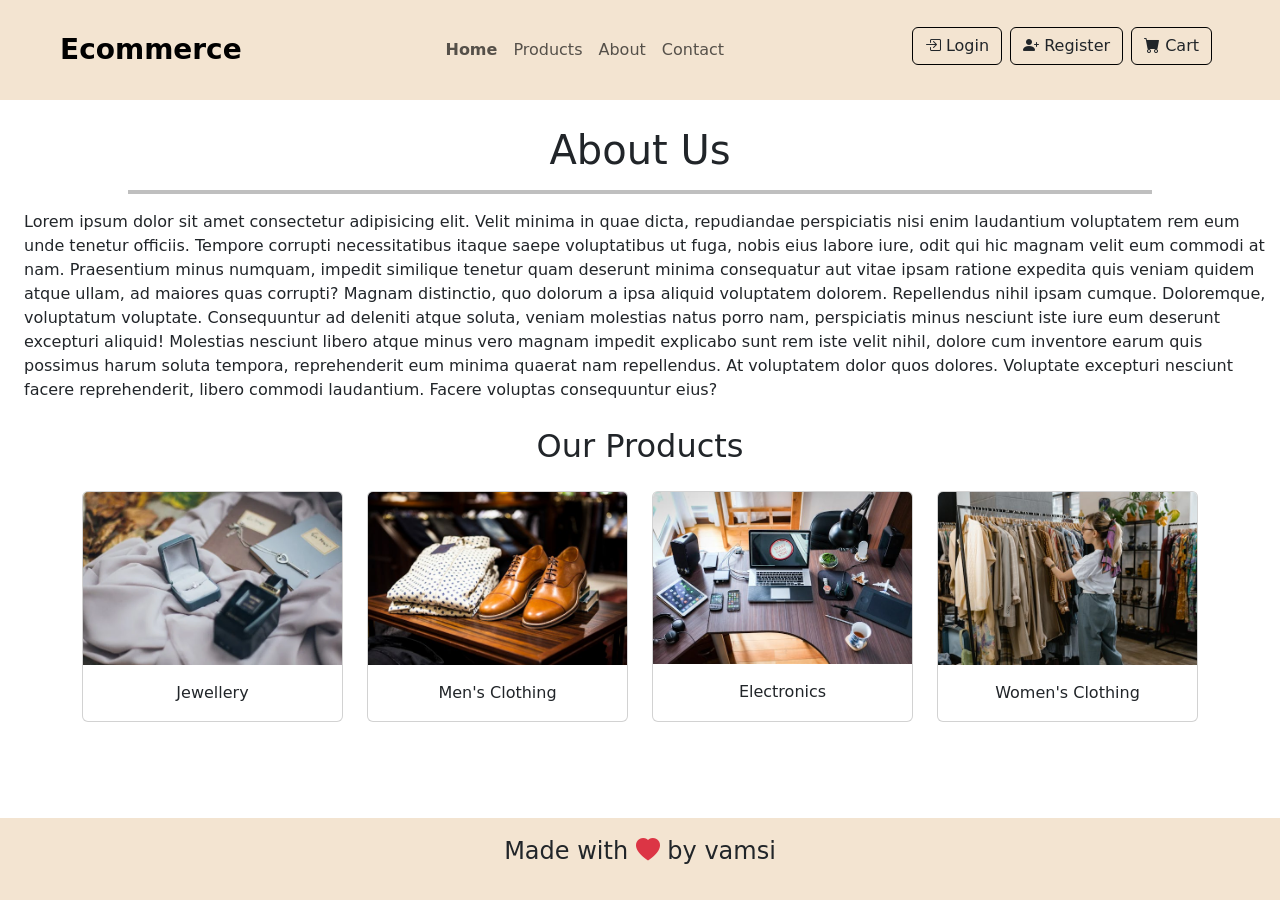
<file: About.html>
<!DOCTYPE html>
<html lang="en">

<head>
    <meta charset="UTF-8">
    <meta name="viewport" content="width=device-width, initial-scale=1.0">
    <title>E-commerce </title>
    <link rel="stylesheet" href="./cs.css">
    <link href="https://cdn.jsdelivr.net/npm/bootstrap@5.3.8/dist/css/bootstrap.min.css" rel="stylesheet"
        integrity="sha384-sRIl4kxILFvY47J16cr9ZwB07vP4J8+LH7qKQnuqkuIAvNWLzeN8tE5YBujZqJLB" crossorigin="anonymous">
    <link rel="stylesheet" href="https://cdn.jsdelivr.net/npm/bootstrap-icons@1.13.1/font/bootstrap-icons.min.css">
</head>

<body>
    <header class="px-0 py-0 px-md-5 py-md-3">
        <nav class="navbar navbar-expand-lg ">
            <div class="container-fluid">
                <a class="navbar-brand fw-bold fs-3 " href="./index.html">Ecommerce</a>
                <button class="navbar-toggler" type="button" data-bs-toggle="collapse"
                    data-bs-target="#navbarSupportedContent" aria-controls="navbarSupportedContent"
                    aria-expanded="false" aria-label="Toggle navigation">
                    <span class="navbar-toggler-icon"></span>
                </button>
                <div class="collapse navbar-collapse" id="navbarSupportedContent">
                    <ul class="navbar-nav  mb-2 mb-lg-0 ms-auto ">
                        <li class="nav-item ">
                            <a href="./index.html" class="nav-link fs-6 fw-bold">Home</a>
                        </li>
                        <li class="nav-item">
                            <a href="./product.html" class="nav-link fs-6">Products</a>
                        </li>
                        <li class="nav-item">
                            <a href="./About.html" class="nav-link fs-6">About</a>
                        </li>
                        <li class="nav-item">
                            <a href="./Contact.html" class="nav-link fs-6">Contact</a>
                        </li>
                    </ul>
                    <ul class=" head-acc navbar-nav ms-auto">
                        <li class="nav-item me-lg-2 mb-2 btn-hover d-md-inline-block">
                            <a href="./login.html" class="btn border-1 border-black ">
                                <span><i class="bi bi-box-arrow-in-right"></i></span>
                                <span class="fs-6">Login</span>
                            </a>
                        </li>

                        <li class="nav-item me-lg-2 mb-2 btn-hover">
                            <a href="./register.html" class="btn border-1 border-black">
                                <span><i class="bi bi-person-plus-fill"></i></span>
                                <span class="fs-6">Register</span>
                            </a>
                        </li>

                        <li class="nav-item me-lg-2 mb-2 btn-hover">
                            <a href="./cart.html" class="btn border-1 border-black">
                                <span><i class="bi bi-cart-fill"></i></span>
                                <span class="fs-6">Cart<span class="prod-length"></span></span>
                            </a>
                        </li>


                    </ul>
                </div>

            </div>
        </nav>

    </header>

    <main>

        <h1 class=" text-center" style="margin-top:2%;">About Us</h1>
        <hr style="width:80% ;margin-left: 10%;border:2px solid black">
        <p class="par-text ms-4 me-2">Lorem ipsum dolor sit amet consectetur adipisicing elit. Velit minima in quae
            dicta,
            repudiandae
            perspiciatis nisi enim laudantium voluptatem rem eum unde tenetur officiis. Tempore corrupti necessitatibus
            itaque saepe voluptatibus ut fuga, nobis eius labore iure, odit qui hic magnam velit eum commodi at
            nam.<span class="spn2">
                Praesentium minus numquam, impedit similique tenetur quam deserunt minima consequatur aut vitae ipsam
                ratione
                expedita quis veniam quidem atque ullam, ad maiores quas corrupti? Magnam distinctio, quo dolorum a ipsa
                aliquid
                voluptatem dolorem. Repellendus nihil ipsam cumque.</span><span class="spn"> Doloremque, voluptatum
                voluptate.
                Consequuntur ad deleniti
                atque soluta, veniam molestias natus porro nam, perspiciatis minus nesciunt iste iure eum deserunt
                excepturi
                aliquid! Molestias nesciunt libero atque minus vero magnam impedit explicabo sunt rem iste velit nihil,
                dolore
                cum inventore earum quis possimus harum soluta tempora, reprehenderit eum minima quaerat nam
                repellendus. At
                voluptatem dolor quos dolores. Voluptate excepturi nesciunt facere reprehenderit, libero commodi
                laudantium.
                Facere voluptas consequuntur eius?</span></p>




        <h2 class=" text-center" style="margin:2% 0;">Our Products</h2>

        <div class="container">
            <div class="row g-4 abt-img">

                <div class="col-lg-3 col-md-6 col-sm-12">
                    <div class="card h-100">
                        <img src="./photos/about/pexels-photo-1927259.webp" class="card-img-top">
                        <div class="card-body text-center">
                            <p class="card-text">Jewellery</p>
                        </div>
                    </div>
                </div>

                <div class="col-lg-3 col-md-6 col-sm-12">
                    <div class="card h-100">
                        <img src="./photos/about/pexels-photo-298863.jpeg" class="card-img-top">
                        <div class="card-body text-center">
                            <p class="card-text">Men's Clothing</p>
                        </div>
                    </div>
                </div>

                <div class="col-lg-3 col-md-6 col-sm-12">
                    <div class="card h-100">
                        <img src="./photos/about/pexels-photo-356056.jpeg" class="card-img-top">
                        <div class="card-body text-center">
                            <p class="card-text">Electronics</p>
                        </div>
                    </div>
                </div>

                <div class="col-lg-3 col-md-6 col-sm-12">
                    <div class="card h-100">
                        <img src="./photos/about/pexels-photo-7679720.jpeg" class="card-img-top">
                        <div class="card-body text-center">
                            <p class="card-text">Women's Clothing</p>
                        </div>
                    </div>
                </div>

            </div>
        </div>



    </main>









    <footer class="text-center fs-4 ">
        <p>Made with <i class="bi bi-heart-fill text-danger"></i> by vamsi</p>
    </footer>








    <script src="https://cdn.jsdelivr.net/npm/bootstrap@5.3.8/dist/js/bootstrap.bundle.min.js"
        integrity="sha384-FKyoEForCGlyvwx9Hj09JcYn3nv7wiPVlz7YYwJrWVcXK/BmnVDxM+D2scQbITxI"
        crossorigin="anonymous"></script>


</body>

</html>
</file>
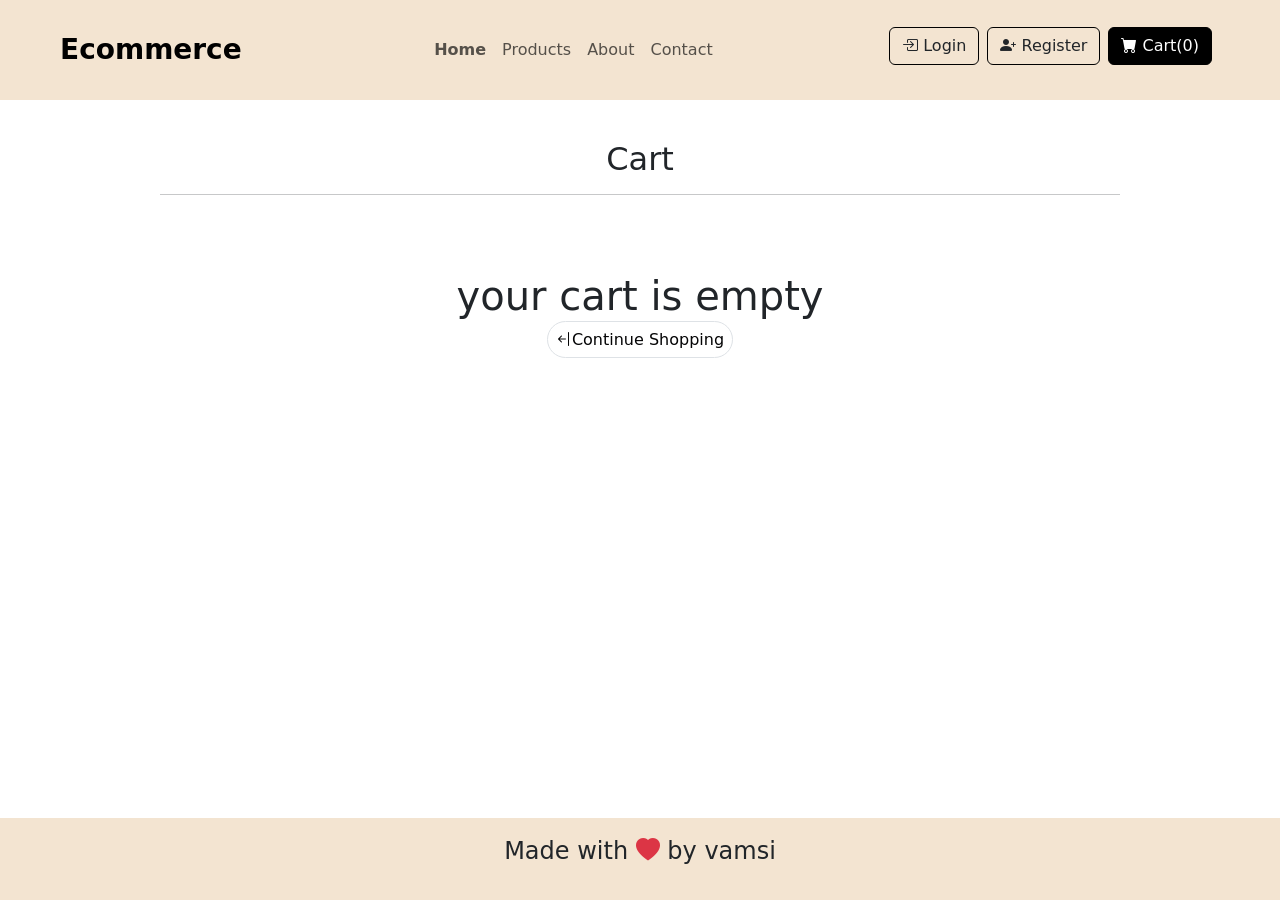
<file: cart.html>
<!DOCTYPE html>
<html lang="en">

<head>
    <meta charset="UTF-8">
    <meta name="viewport" content="width=device-width, initial-scale=1.0">
    <title>E-commerce </title>
    <link rel="stylesheet" href="./cs.css">
    <link href="https://cdn.jsdelivr.net/npm/bootstrap@5.3.8/dist/css/bootstrap.min.css" rel="stylesheet"
        integrity="sha384-sRIl4kxILFvY47J16cr9ZwB07vP4J8+LH7qKQnuqkuIAvNWLzeN8tE5YBujZqJLB" crossorigin="anonymous">
    <link rel="stylesheet" href="https://cdn.jsdelivr.net/npm/bootstrap-icons@1.13.1/font/bootstrap-icons.min.css">
</head>

<body>
    <header class="px-0 py-0 px-md-5 py-md-3">
        <nav class="navbar navbar-expand-lg ">
            <div class="container-fluid">
                <a class="navbar-brand fw-bold fs-3 " href="./index.html">Ecommerce</a>
                <button class="navbar-toggler" type="button" data-bs-toggle="collapse"
                    data-bs-target="#navbarSupportedContent" aria-controls="navbarSupportedContent"
                    aria-expanded="false" aria-label="Toggle navigation">
                    <span class="navbar-toggler-icon"></span>
                </button>
                <div class="collapse navbar-collapse" id="navbarSupportedContent">
                    <ul class="navbar-nav  mb-2 mb-lg-0 ms-auto ">
                        <li class="nav-item ">
                            <a href="./index.html" class="nav-link fs-6 fw-bold">Home</a>
                        </li>
                        <li class="nav-item">
                            <a href="./product.html" class="nav-link fs-6">Products</a>
                        </li>
                        <li class="nav-item">
                            <a href="./About.html" class="nav-link fs-6">About</a>
                        </li>
                        <li class="nav-item">
                            <a href="./Contact.html" class="nav-link fs-6">Contact</a>
                        </li>
                    </ul>
                    <ul class="head-acc navbar-nav ms-auto">
                        <li class="nav-item me-lg-2 mb-2 btn-hover">
                            <a href="./login.html" class="btn border-1 border-black ">
                                <span><i class="bi bi-box-arrow-in-right"></i></span>
                                <span class="fs-6">Login</span>
                            </a>
                        </li>

                        <li class=" head-acc nav-item me-lg-2 mb-2 btn-hover ">
                            <a href="./register.html" class="btn border-1 border-black ">
                                <span><i class="bi bi-person-plus-fill"></i></span>
                                <span class="fs-6">Register</span>
                            </a>
                        </li>

                        <li class=" head-acc nav-item me-lg-2 mb-2 btn-hover">
                            <a class="btn border-1 border-black bg-black text-white">
                                <span><i class="bi bi-cart-fill"></i></span>
                                <span class="fs-6">Cart(<span class="prod-length"></span>)</span>
                            </a>
                        </li>


                    </ul>
                </div>

            </div>
        </nav>

    </header>

    <main>
        <h2 style="text-align:center;margin-top:40px;">Cart</h2>
        <hr class="w-75 mx-auto">
        <div id="default-cart" style="text-align:center;margin-top:6%">
            <h1>your cart is empty</h1>
            <a href="./index.html" class="p-2 border rounded-5 btn-hover">
                <i class="bi bi-arrow-bar-left"></i>Continue Shopping</a>

        </div>
        <div id="cart-page" class="container mt-4">



            <!-- Products will come here -->
            <div class="d-lg-flex carw">
                <div class="border border-black  custom-width  ">
                    <h2 class=" border-bottom pb-2">Items</h2>
                    <div id="cartdispprod">
                    </div>
                </div>


                <!-- Total price -->
                <div class=" ms-sm-5 border border-black mt-el-5 summt " style="height:250px;width:300px">
                    <h3 style="padding: 5px 0 0 5px;"> Order summary</h3>
                    <hr>

                    <div id="totalprice" class="mt-4 text-end fs-5 fw-bold"></div>

                </div>

            </div>

        </div>
    </main>










    <footer class="text-center fs-4 ">
        <p>Made with <i class="bi bi-heart-fill text-danger"></i> by vamsi</p>
    </footer>






    <script src="https://cdn.jsdelivr.net/npm/bootstrap@5.3.8/dist/js/bootstrap.bundle.min.js"
        integrity="sha384-FKyoEForCGlyvwx9Hj09JcYn3nv7wiPVlz7YYwJrWVcXK/BmnVDxM+D2scQbITxI"
        crossorigin="anonymous"></script>
    <script src="./cartjs.js"></script>

</body>

</html>
</file>
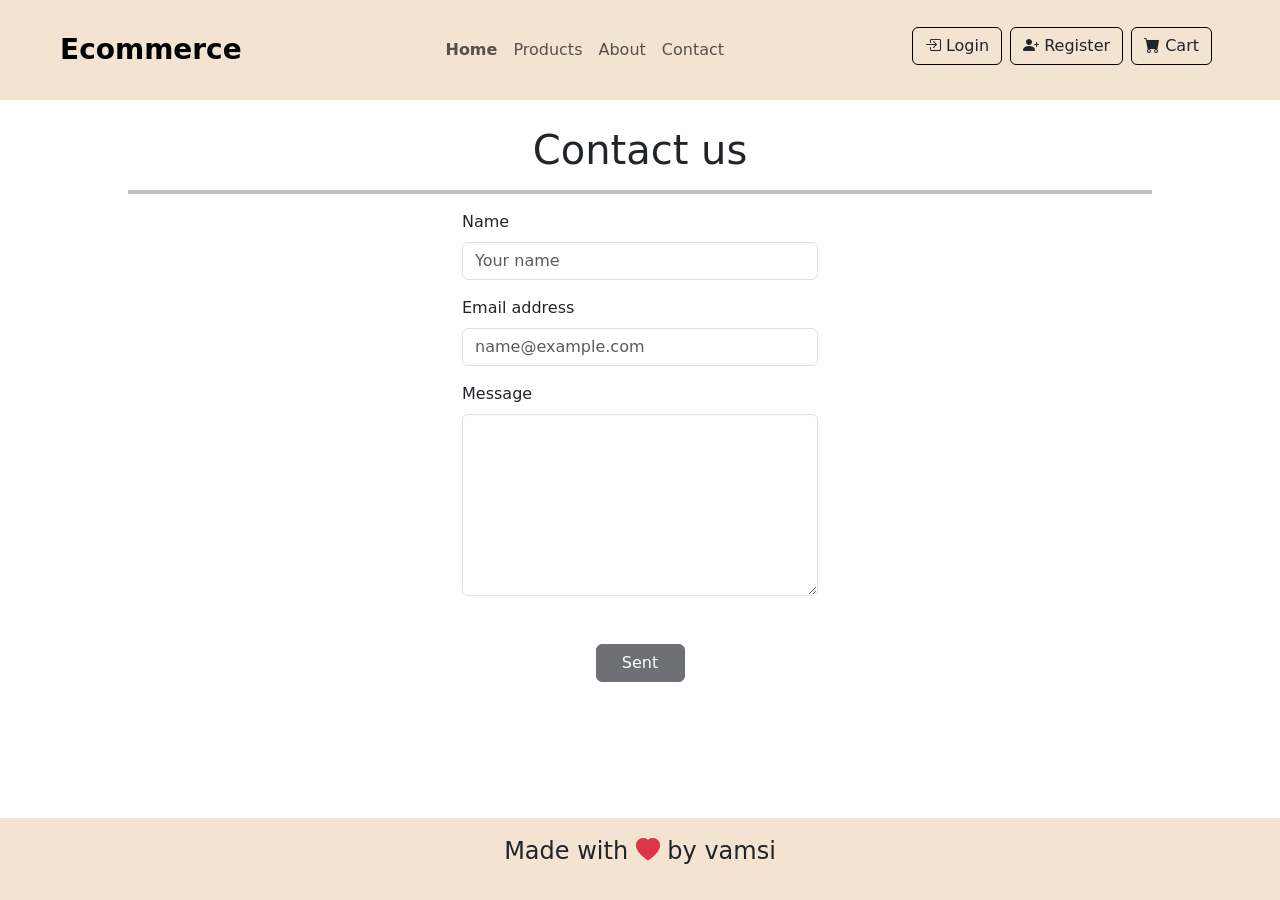
<file: Contact.html>
<!DOCTYPE html>
<html lang="en">

<head>
    <meta charset="UTF-8">
    <meta name="viewport" content="width=device-width, initial-scale=1.0">
    <title>E-commerce </title>
    <link rel="stylesheet" href="./cs.css">
    <link href="https://cdn.jsdelivr.net/npm/bootstrap@5.3.8/dist/css/bootstrap.min.css" rel="stylesheet"
        integrity="sha384-sRIl4kxILFvY47J16cr9ZwB07vP4J8+LH7qKQnuqkuIAvNWLzeN8tE5YBujZqJLB" crossorigin="anonymous">
    <link rel="stylesheet" href="https://cdn.jsdelivr.net/npm/bootstrap-icons@1.13.1/font/bootstrap-icons.min.css">
</head>

<body>
    <header class="px-0 py-0 px-md-5 py-md-3">
        <nav class="navbar navbar-expand-lg ">
            <div class="container-fluid">
                <a class="navbar-brand fw-bold fs-3 " href="./index.html">Ecommerce</a>
                <button class="navbar-toggler" type="button" data-bs-toggle="collapse"
                    data-bs-target="#navbarSupportedContent" aria-controls="navbarSupportedContent"
                    aria-expanded="false" aria-label="Toggle navigation">
                    <span class="navbar-toggler-icon"></span>
                </button>
                <div class="collapse navbar-collapse" id="navbarSupportedContent">
                    <ul class="navbar-nav  mb-2 mb-lg-0 ms-auto ">
                        <li class="nav-item ">
                            <a href="./index.html" class="nav-link fs-6 fw-bold">Home</a>
                        </li>
                        <li class="nav-item">
                            <a href="./product.html" class="nav-link fs-6">Products</a>
                        </li>
                        <li class="nav-item">
                            <a href="./About.html" class="nav-link fs-6">About</a>
                        </li>
                        <li class="nav-item">
                            <a href="./Contact.html" class="nav-link fs-6">Contact</a>
                        </li>
                    </ul>
                    <ul class=" head-acc navbar-nav ms-auto">
                        <li class="nav-item me-lg-2 mb-2 btn-hover d-md-inline-block">
                            <a href="./login.html" class="btn border-1 border-black ">
                                <span><i class="bi bi-box-arrow-in-right"></i></span>
                                <span class="fs-6">Login</span>
                            </a>
                        </li>

                        <li class="nav-item me-lg-2 mb-2 btn-hover">
                            <a href="./register.html" class="btn border-1 border-black">
                                <span><i class="bi bi-person-plus-fill"></i></span>
                                <span class="fs-6">Register</span>
                            </a>
                        </li>

                        <li class="nav-item me-lg-2 mb-2 btn-hover">
                            <a href="./cart.html" class="btn border-1 border-black">
                                <span><i class="bi bi-cart-fill"></i></span>
                                <span class="fs-6">Cart<span class="prod-length"></span></span>
                            </a>
                        </li>


                    </ul>
                </div>

            </div>
        </nav>

    </header>

    <main>

        <h1 class=" text-center" style="margin-top:2%;">Contact us</h1>
        <hr style="width:80% ;margin-left: 10%;border:2px solid black">


        <div class="container">
            <div class="row justify-content-center">
                <div class="col-lg-4 col-md-6 col-sm-10">

                    <div class="mb-3">
                        <label class="form-label">Name</label>
                        <input type="text" class="form-control" placeholder="Your name">
                    </div>

                    <div class="mb-3">
                        <label class="form-label">Email address</label>
                        <input type="email" class="form-control" placeholder="name@example.com">
                    </div>

                    <div class="mb-3">
                        <label class="form-label">Message</label>
                        <textarea class="form-control" rows="7"></textarea>
                    </div>
                    <div class="text-center mt-5">
                        <button type="submit" class="btn btn-dark w-25 disabled">
                            Sent
                        </button>
                    </div>
                </div>
            </div>
        </div>



    </main>












    <footer class="text-center fs-4 ">
        <p>Made with <i class="bi bi-heart-fill text-danger"></i> by vamsi</p>
    </footer>





    <script src="https://cdn.jsdelivr.net/npm/bootstrap@5.3.8/dist/js/bootstrap.bundle.min.js"
        integrity="sha384-FKyoEForCGlyvwx9Hj09JcYn3nv7wiPVlz7YYwJrWVcXK/BmnVDxM+D2scQbITxI"
        crossorigin="anonymous"></script>
</body>

</html>
</file>
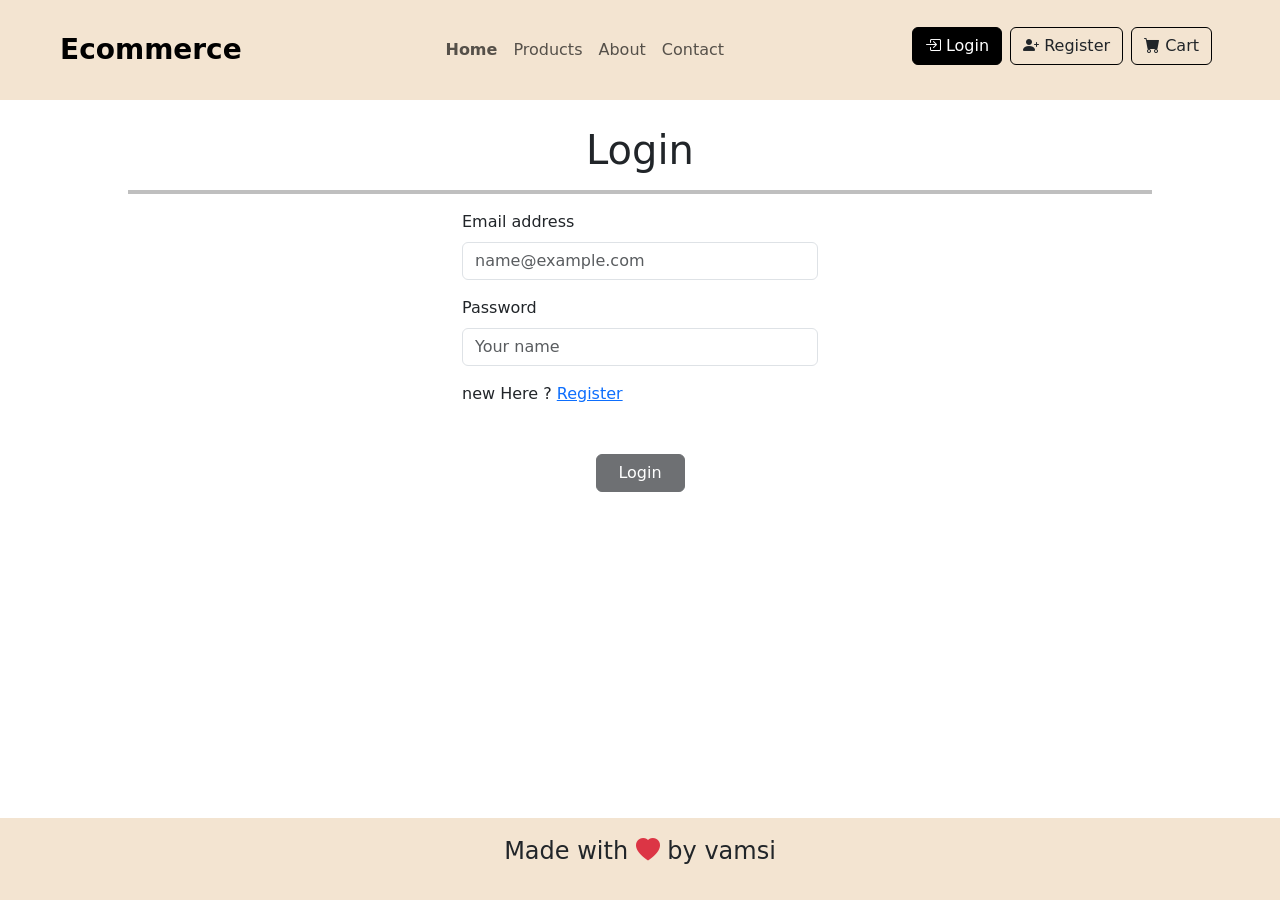
<file: login.html>
<!DOCTYPE html>
<html lang="en">

<head>
    <meta charset="UTF-8">
    <meta name="viewport" content="width=device-width, initial-scale=1.0">
    <title>E-commerce </title>
    <link rel="stylesheet" href="./cs.css">
    <link href="https://cdn.jsdelivr.net/npm/bootstrap@5.3.8/dist/css/bootstrap.min.css" rel="stylesheet"
        integrity="sha384-sRIl4kxILFvY47J16cr9ZwB07vP4J8+LH7qKQnuqkuIAvNWLzeN8tE5YBujZqJLB" crossorigin="anonymous">
    <link rel="stylesheet" href="https://cdn.jsdelivr.net/npm/bootstrap-icons@1.13.1/font/bootstrap-icons.min.css">
</head>

<body>
    <header class="px-0 py-0 px-md-5 py-md-3">
        <nav class="navbar navbar-expand-lg ">
            <div class="container-fluid">
                <a class="navbar-brand fw-bold fs-3 " href="../html-cont/index.html">Ecommerce</a>
                <button class="navbar-toggler" type="button" data-bs-toggle="collapse"
                    data-bs-target="#navbarSupportedContent" aria-controls="navbarSupportedContent"
                    aria-expanded="false" aria-label="Toggle navigation">
                    <span class="navbar-toggler-icon"></span>
                </button>
                <div class="collapse navbar-collapse" id="navbarSupportedContent">
                    <ul class="navbar-nav  mb-2 mb-lg-0 ms-auto ">
                        <li class="nav-item ">
                            <a href="./index.html" class="nav-link fs-6 fw-bold">Home</a>
                        </li>
                        <li class="nav-item">
                            <a href="./product.html" class="nav-link fs-6">Products</a>
                        </li>
                        <li class="nav-item">
                            <a href="./About.html" class="nav-link fs-6">About</a>
                        </li>
                        <li class="nav-item">
                            <a href="./Contact.html" class="nav-link fs-6">Contact</a>
                        </li>
                    </ul>
                    <ul class="head-acc navbar-nav ms-auto">
                        <li class="nav-item me-lg-2 mb-2 btn-hover">
                            <a href="./login.html" class="btn border-1 border-black bg-black text-white">
                                <span><i class="bi bi-box-arrow-in-right"></i></span>
                                <span class="fs-6">Login</span>
                            </a>
                        </li>

                        <li class=" head-acc nav-item me-lg-2 mb-2 btn-hover">
                            <a href="./register.html" class="btn border-1 border-black">
                                <span><i class="bi bi-person-plus-fill"></i></span>
                                <span class="fs-6">Register</span>
                            </a>
                        </li>

                        <li class=" head-acc nav-item me-lg-2 mb-2 btn-hover">
                            <a href="./cart.html" class="btn border-1 border-black">
                                <span><i class="bi bi-cart-fill"></i></span>
                                <span class="fs-6">Cart<span class="prod-length"></span></span>
                            </a>
                        </li>


                    </ul>
                </div>

            </div>
        </nav>

    </header>

    <main>



        <h1 class=" text-center" style="margin-top:2%;">Login</h1>
        <hr style="width:80% ;margin-left: 10%;border:2px solid black">


        <div class="container">
            <div class="row justify-content-center">
                <div class="col-lg-4 col-md-6 col-sm-10">



                    <div class="mb-3">
                        <label class="form-label">Email address</label>
                        <input type="email" class="form-control" placeholder="name@example.com">
                    </div>

                    <div class="mb-3">
                        <label class="form-label">Password</label>
                        <input type="Password" class="form-control" placeholder="Your name">
                    </div>
                    <p>new Here ? <a href="./register.html">Register</a></p>
                    <div class="text-center mt-5">
                        <button type="submit" class="btn btn-dark w-25 disabled">
                            Login
                        </button>
                    </div>
                </div>
            </div>
        </div>




    </main>












    <footer class="text-center fs-4 ">
        <p>Made with <i class="bi bi-heart-fill text-danger"></i> by vamsi</p>
    </footer>









    <script src="https://cdn.jsdelivr.net/npm/bootstrap@5.3.8/dist/js/bootstrap.bundle.min.js"
        integrity="sha384-FKyoEForCGlyvwx9Hj09JcYn3nv7wiPVlz7YYwJrWVcXK/BmnVDxM+D2scQbITxI"
        crossorigin="anonymous"></script>
</body>

</html>
</file>
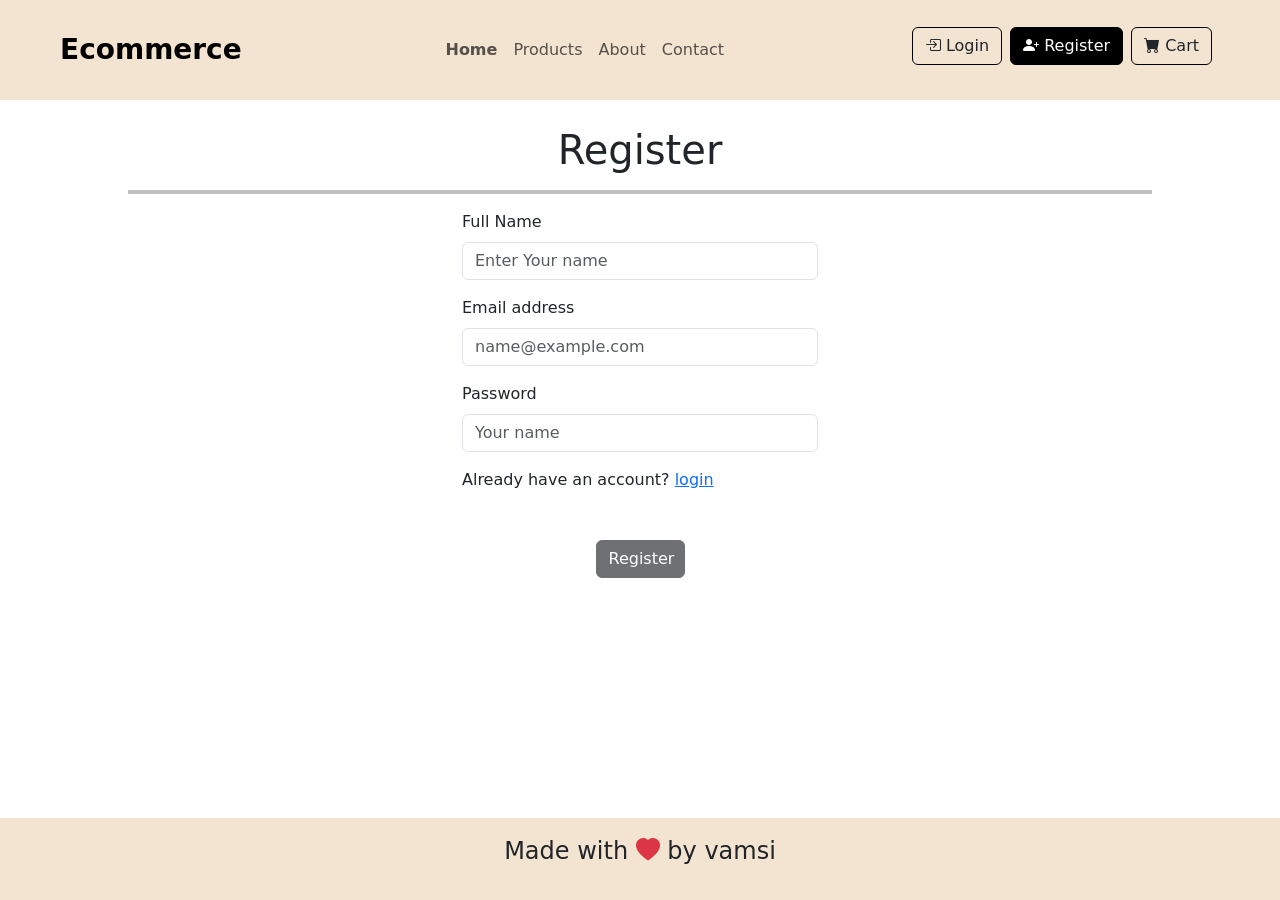
<file: register.html>
<!DOCTYPE html>
<html lang="en">

<head>
    <meta charset="UTF-8">
    <meta name="viewport" content="width=device-width, initial-scale=1.0">
    <title>E-commerce </title>
    <link rel="stylesheet" href="./cs.css">
    <link href="https://cdn.jsdelivr.net/npm/bootstrap@5.3.8/dist/css/bootstrap.min.css" rel="stylesheet"
        integrity="sha384-sRIl4kxILFvY47J16cr9ZwB07vP4J8+LH7qKQnuqkuIAvNWLzeN8tE5YBujZqJLB" crossorigin="anonymous">
    <link rel="stylesheet" href="https://cdn.jsdelivr.net/npm/bootstrap-icons@1.13.1/font/bootstrap-icons.min.css">
</head>

<body>
    <header class="px-0 py-0 px-md-5 py-md-3">
        <nav class="navbar navbar-expand-lg ">
            <div class="container-fluid">
                <a class="navbar-brand fw-bold fs-3 " href="./index.html">Ecommerce</a>
                <button class="navbar-toggler" type="button" data-bs-toggle="collapse"
                    data-bs-target="#navbarSupportedContent" aria-controls="navbarSupportedContent"
                    aria-expanded="false" aria-label="Toggle navigation">
                    <span class="navbar-toggler-icon"></span>
                </button>
                <div class="collapse navbar-collapse" id="navbarSupportedContent">
                    <ul class="navbar-nav  mb-2 mb-lg-0 ms-auto ">
                        <li class="nav-item ">
                            <a href="./index.html" class="nav-link fs-6 fw-bold">Home</a>
                        </li>
                        <li class="nav-item">
                            <a href="./product.html" class="nav-link fs-6">Products</a>
                        </li>
                        <li class="nav-item">
                            <a href="./About.html" class="nav-link fs-6">About</a>
                        </li>
                        <li class="nav-item">
                            <a href="./Contact.html" class="nav-link fs-6">Contact</a>
                        </li>
                    </ul>
                    <ul class="head-acc navbar-nav ms-auto">
                        <li class="nav-item me-lg-2 mb-2 btn-hover">
                            <a href="./login.html" class="btn border-1 border-black ">
                                <span><i class="bi bi-box-arrow-in-right"></i></span>
                                <span class="fs-6">Login</span>
                            </a>
                        </li>

                        <li class=" head-acc nav-item me-lg-2 mb-2 btn-hover ">
                            <a href="./register.html" class="btn border-1 border-black bg-black text-white">
                                <span><i class="bi bi-person-plus-fill"></i></span>
                                <span class="fs-6">Register</span>
                            </a>
                        </li>

                        <li class=" head-acc nav-item me-lg-2 mb-2 btn-hover">
                            <a href="./cart.html" class="btn border-1 border-black">
                                <span><i class="bi bi-cart-fill"></i></span>
                                <span class="fs-6">Cart<span class="prod-length"></span></span>
                            </a>
                        </li>


                    </ul>
                </div>

            </div>
        </nav>

    </header>

    <main>



        <h1 class=" text-center" style="margin-top:2%;">Register</h1>
        <hr style="width:80% ;margin-left: 10%;border:2px solid black">


        <div class="container">
            <div class="row justify-content-center">
                <div class="col-lg-4 col-md-6 col-sm-10">

                    <div class="mb-3">
                        <label class="form-label">Full Name</label>
                        <input type="text" class="form-control" placeholder="Enter Your name">
                    </div>

                    <div class="mb-3">
                        <label class="form-label">Email address</label>
                        <input type="email" class="form-control" placeholder="name@example.com">
                    </div>


                    <div class="mb-3">
                        <label class="form-label">Password</label>
                        <input type="Password" class="form-control" placeholder="Your name">
                    </div>
                    <p>Already have an account? <a href="./login.html">login</a></p>

                    <div class="text-center mt-5">
                        <button type="submit" class="btn btn-dark w-25 disabled">
                            Register
                        </button>
                    </div>
                </div>
            </div>
        </div>






    </main>






    <footer class="text-center fs-4 ">
        <p>Made with <i class="bi bi-heart-fill text-danger"></i> by vamsi</p>
    </footer>















    <script src="https://cdn.jsdelivr.net/npm/bootstrap@5.3.8/dist/js/bootstrap.bundle.min.js"
        integrity="sha384-FKyoEForCGlyvwx9Hj09JcYn3nv7wiPVlz7YYwJrWVcXK/BmnVDxM+D2scQbITxI"
        crossorigin="anonymous"></script>
</body>

</html>
</file>
<file: cs.css>
body {
    margin: 0;
    padding: 0;
    display: flex;
    flex-direction: column;
    height: 100vh;

}

main {
    flex: 1;
}

.buts a:hover {
    color: white !important;
    background-color: black !important;
}

#prod-container {
    display: flex;
    flex-wrap: wrap;
    justify-content: space-evenly;
    column-gap: 100px;

}

.prod-card {
    width: 350px;
    margin: 5% auto 20px;
    border: 1px solid black;
    text-align: center;
    border-radius: 20px;
    height: 670px;
    box-shadow: 5px 7px 15px black;
}

.imgid {
    margin-top: 25px;
}

.card-butts {
    display: flex;
    justify-content: space-evenly;


}

.card-butts button {
    border-radius: 10px;
    padding: 15px;
    color: white;
    background-color: black;

}

header {
    background-color: rgb(243, 228, 209);
}

footer {
    margin-top: 30px;
    background-color: rgb(243, 228, 209);
    padding: 15px
}

ul.head-acc .btn-hover:hover,
.btn-hover:hover {
    background-color: #0e0c0c;
    color: white
}

.btn-hover {
    color: #050506;
    text-decoration: none;
}

.btn-hover:hover {
    background-color: #050506;
    /* Bootstrap primary blue */
    color: #fff;
    /* white text */
    border-color: #0c0c0c;
    /* border matches background */

    /* remove underline on hover */
}

.cart-butt:hover {
    background-color: #b06d6d;
}

@media (max-width:991px) {
    .custom-width {
        width: 100%;
    }

    .summt {

        margin-top: 70px;
    }
}

@media (min-width:992px) {
    .custom-width {
        width: 75%;
    }
}

@media (max-width:440px) {
    #butmove {
        display: grid !important;
        width: 100% !important;
        /* override inline width */
    }
}
</file>
